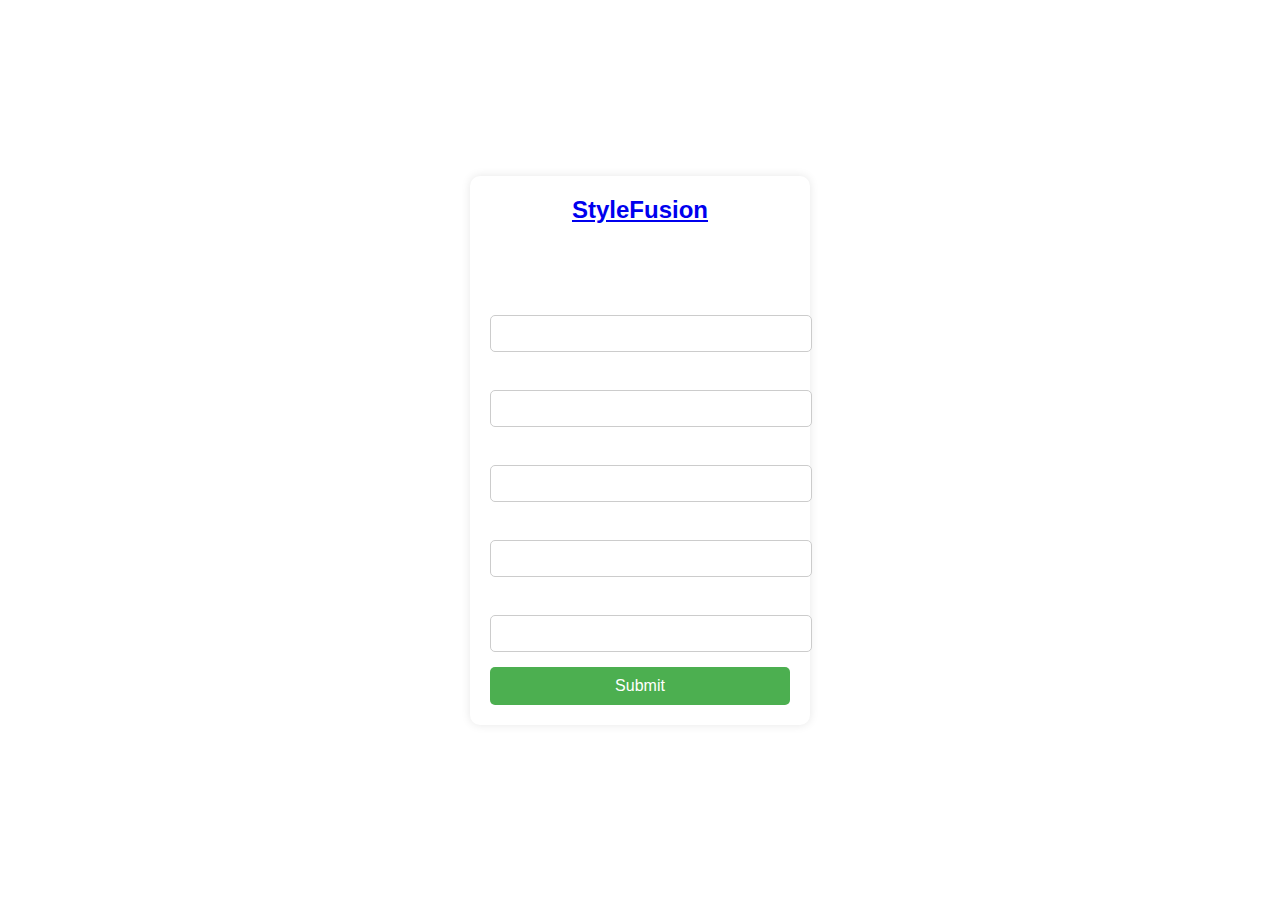
<file: my.Account.html>
<!DOCTYPE html>
<html lang="en">
<head>
    <meta charset="UTF-8">
    <meta name="viewport" content="width=device-width, initial-scale=1.0">
    <title>Styled Form</title>
    <link rel="stylesheet" href="account.css">
</head>
<body>
    <div class="form-container">
        <form action="#" method="post">
            <div class="logo"><a href="index.html">StyleFusion</a></div>
            <h2>Register</h2>
            <div class="form-group">
                <label for="name">Name:</label>
                <input type="text" id="name" name="name" required>
            </div>
            <div class="form-group">
                <label for="surname">Surname:</label>
                <input type="text" id="surname" name="surname" required>
            </div>
            <div class="form-group">
                <label for="phone">Phone Number:</label>
                <input type="tel" id="phone" name="phone" required>
            </div>
            <div class="form-group">
                <label for="email">Email:</label>
                <input type="email" id="email" name="email" required>
            </div>
            <div class="form-group">
                <label for="password">Password:</label>
                <input type="password" id="password" name="password" required>
            </div>
            <button type="submit">Submit</button>
        </form>
    </div>
</body>
</html>
</file>
<file: account.css>
@keyframes backgroundChange {
    0% { background-image: url('img/back1.jpg'); }
    20% { background-image: url('img/back2.jpg'); }
    40% { background-image: url('img/back3.jpg'); }
    60% { background-image: url('img/back4.jpg'); }
    80% { background-image: url('img/back5.webp'); }
    100% { background-image: url('img/back1.jpg'); }
}

body {
    font-family: Arial, sans-serif;
    display: flex;
    justify-content: center;
    align-items: center;
    height: 100vh;
    margin: 0;
    animation: backgroundChange 25s infinite;
    background-size: cover;
    background-position: center;
}

.form-container {
    padding: 20px;
    border-radius: 10px;
    box-shadow: 0 0 10px rgba(0, 0, 0, 0.1);
    width: 300px;
}

.logo
{
    text-align: center;
    color: white;
    margin-bottom: 20px;
    font-size: 24px;
    font-weight: bold;
    text-decoration: none;
}

form h2 {
    text-align: center;
    margin-bottom: 20px;
    color: white;
}

.form-group {
    margin-bottom: 15px;
}

.form-group label {
    display: block;
    margin-bottom: 5px;
    color: white;
}

.form-group input {
    width: 100%;
    padding: 10px;
    border: 1px solid #ccc;
    border-radius: 5px;
}

button {
    width: 100%;
    padding: 10px;
    border: none;
    background-color: #4CAF50;
    color: white;
    font-size: 16px;
    border-radius: 5px;
    cursor: pointer;
}

button:hover {
    background-color: #45a049;
}
</file>
